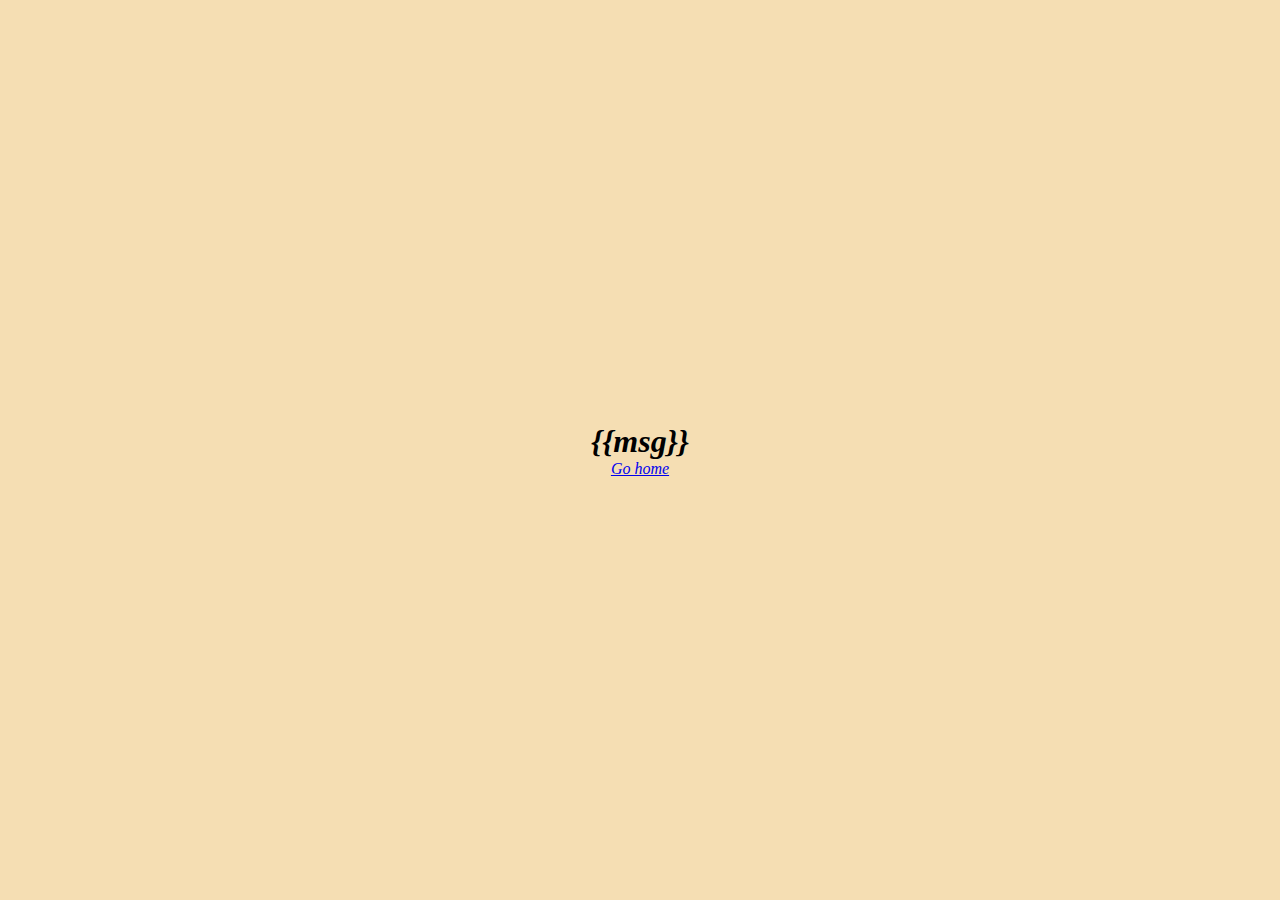
<file: templates/result.html>
<!DOCTYPE html>
<html lang="en">
<head>
    <meta charset="UTF-8">
    <meta http-equiv="X-UA-Compatible" content="IE=edge">
    <meta name="viewport" content="width=device-width, initial-scale=1.0">
    <title>Document</title>
</head>
<style>
    * {
    margin: 0;
    padding: 0;
    box-sizing: border-box;
    background-color: wheat;
}

body {
    display: flex;
    justify-content: center;
    align-items: center;
    height: 100vh;
    margin: 0;
    flex-direction: column;
    font-style: italic;
    font-family: 'Times New Roman', Times, serif;
 
}
</style>
<body>
    <h1>{{msg}}</h1>
    <a href="/">Go home</a>
    
</body>
</html>
</file>
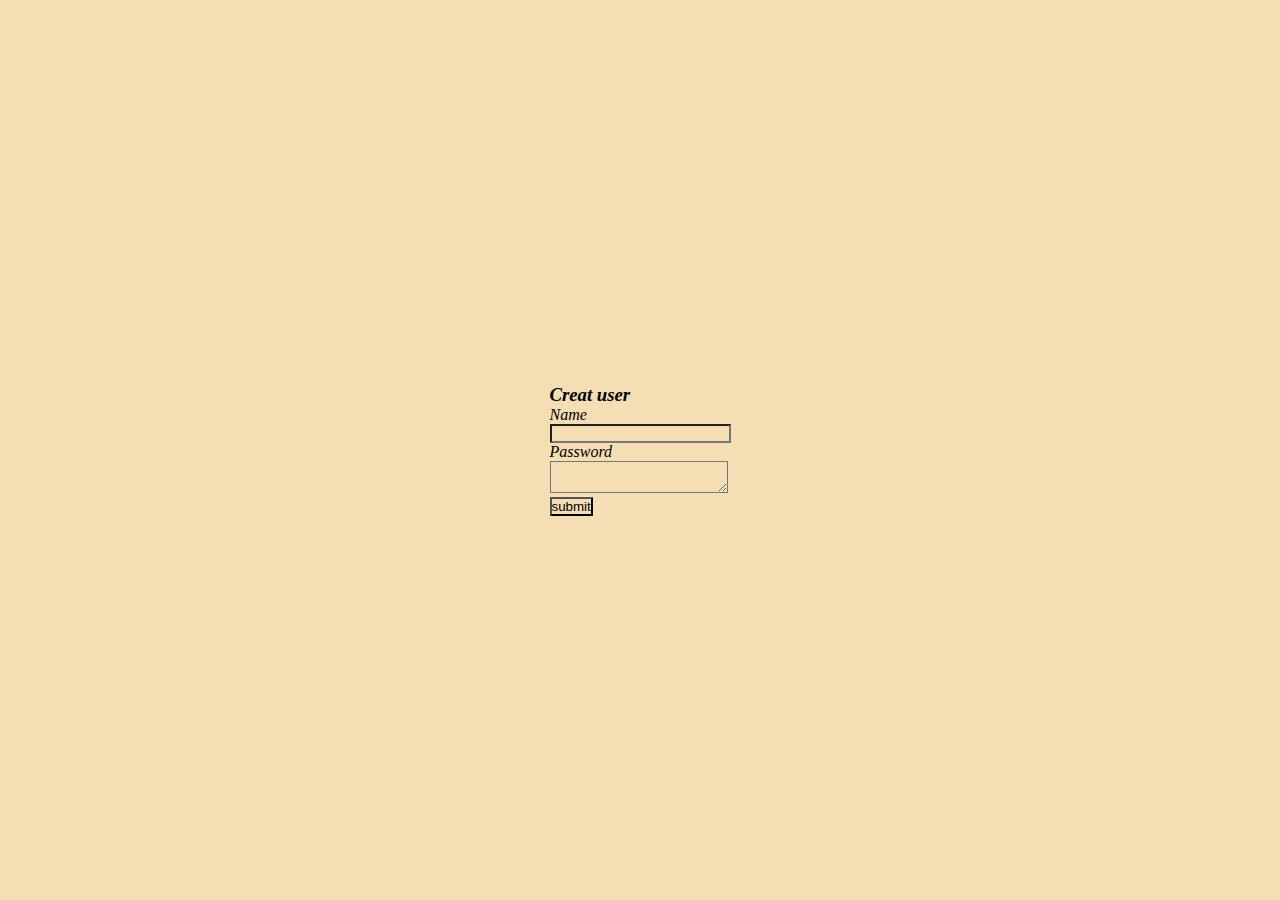
<file: templates/student.html>
<!DOCTYPE html>
<html lang="en">
<head>
    <meta charset="UTF-8">
    <meta http-equiv="X-UA-Compatible" content="IE=edge">
    <meta name="viewport" content="width=device-width, initial-scale=1.0">
    <title>Document</title>
</head>
<style>
    * {
    margin: 0;
    padding: 0;
    box-sizing: border-box;
    background-color: wheat;
}

body {
    display: flex;
    justify-content: center;
    align-items: center;
    height: 100vh;
    margin: 0;
    flex-direction: column;
    font-style: italic;
    font-family: 'Times New Roman', Times, serif;
 
}
</style>
<body>
    <form action="{{url_for('addrec')}}" method="POST">
        <h3>Creat user</h3>
        Name<br>
        <input type="text" name="un"><br>
       
        Password<br>
        <textarea type="text" name="pwd"></textarea><br>
       
        <input type="submit" value="submit"><br>
    </form>
    
</body>
</html>
</file>
